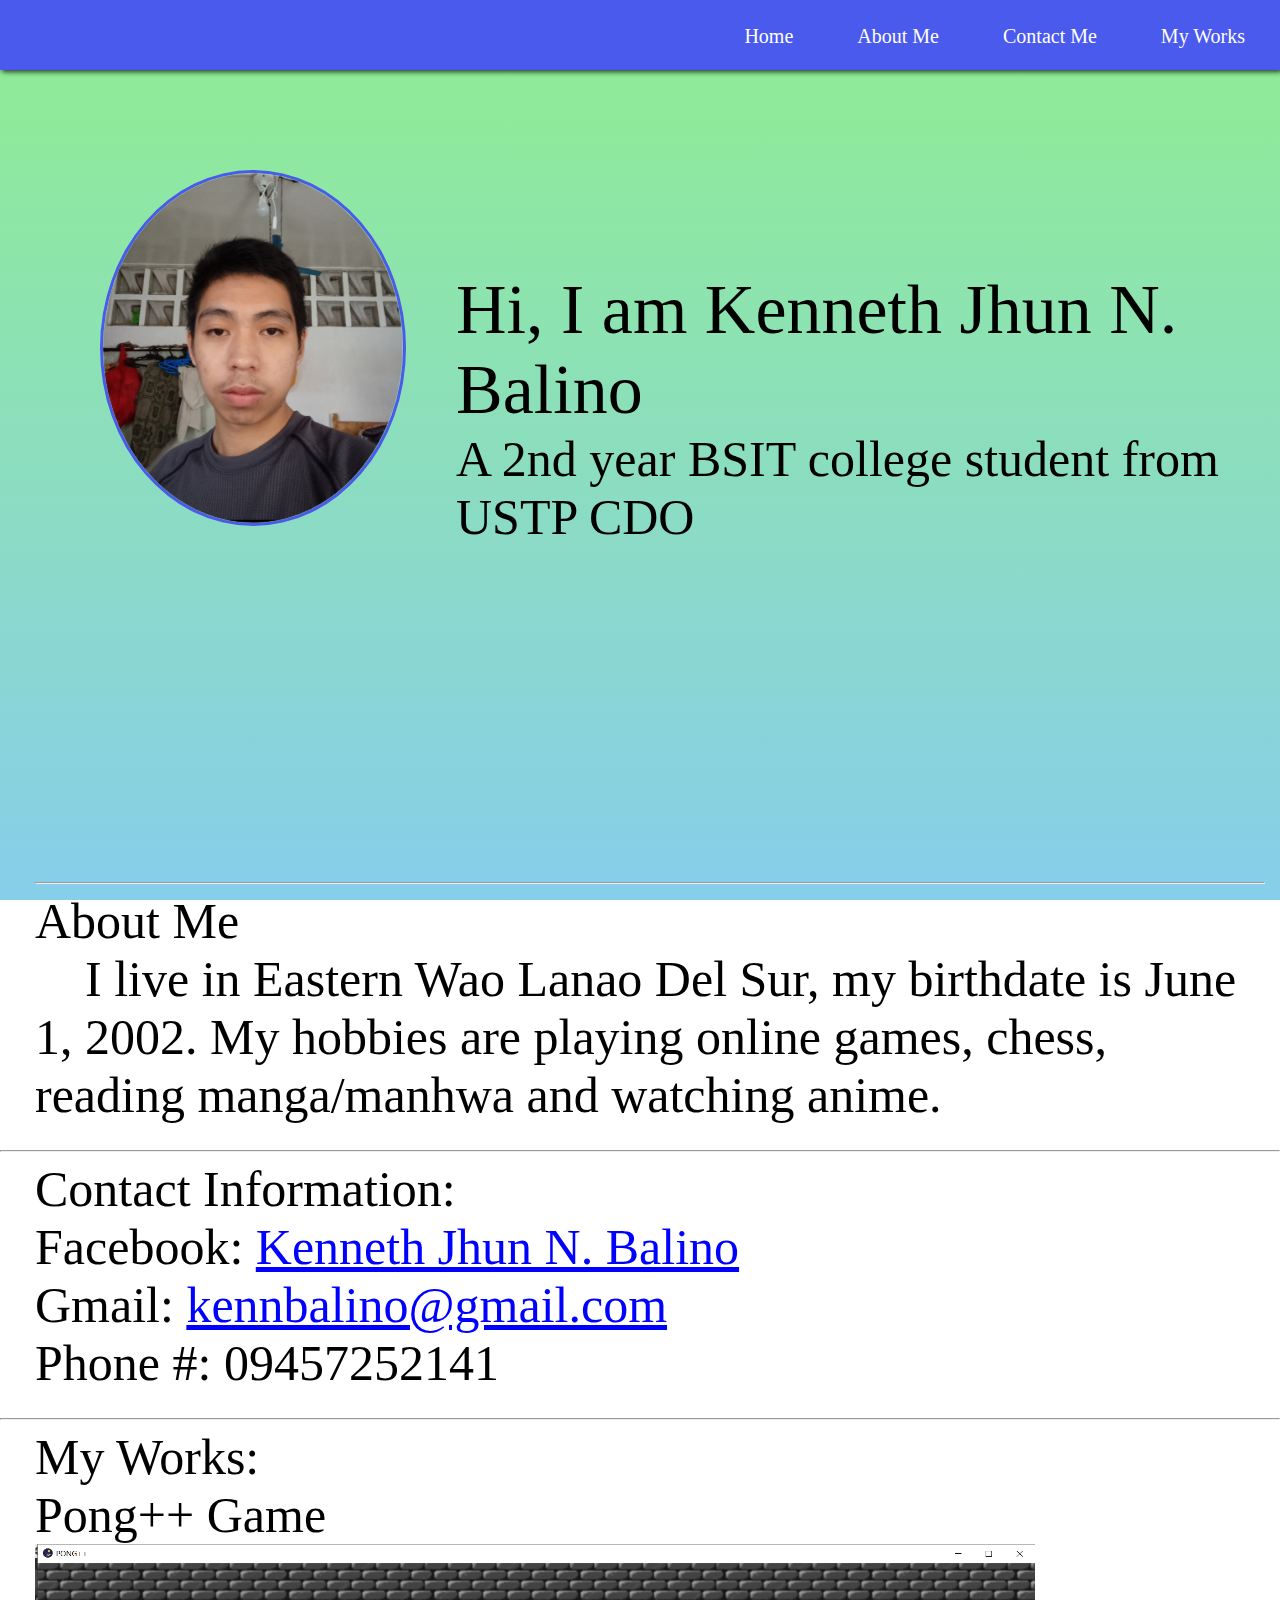
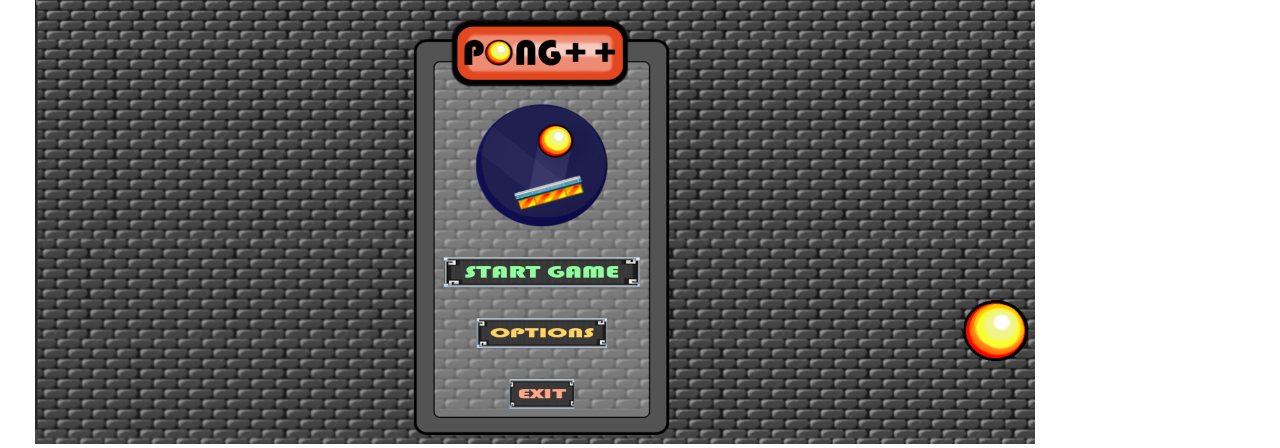
<file: index.html>
<!DOCTYPE html>
<html lang="en">
<head>
    <meta charset="UTF-8">
    <meta http-equiv="X-UA-Compatible" content="IE=edge">
    <meta name="viewport" content="width=device-width, initial-scale=1.0">
    <title>My Portfolio</title>
    <link rel="stylesheet" href="StyleK.css">
</head>
<body>

   
    <nav>
        <div id="navbar">
                <ul>
                    <li><a href="#home">Home</a></li>
                    <li><a href="#aboutMe">About Me</a></li>
                    <li><a href="#contactInfo">Contact Me</a></li>
                    <li><a href="#myWorks">My Works</a></li>
                </ul>
        </div>
    </nav>
    
    <img id="home" src="Kenneth Profile Pic.png" alt="Kenneth Balino Profile Pic">
    <div id="intro">
        <p><span>Hi, I am Kenneth Jhun N. Balino</span></p>
        <p>A 2nd year BSIT college student from USTP CDO</p>
    </div>
    <br>
        <br>
    <div id="aboutMe">
        <hr>
        <p> About Me</p>
        <p><span id="introAboutMe">I</span> live in Eastern Wao Lanao Del Sur, my birthdate is June 1, 2002. My hobbies are playing online games, chess, reading manga/manhwa and watching anime.</p>
    </div>
    <br>
    <hr>
    <div id="contactInfo">
        <p>Contact Information:</p>
        <p>Facebook: <a href="">Kenneth Jhun N. Balino</a></p>
        <p>Gmail: <a href="">kennbalino@gmail.com</a></p>
        <p>Phone #: 09457252141</p>
        <br>
        <hr>
        <p>My Works: </p>
        <p>Pong++ Game</p>
        <img class="img2" src="Screenshot (574) - Copy.png" alt="Pong++Game" width="1000" height="500">
    </div>

    
</body>
</html>
</file>
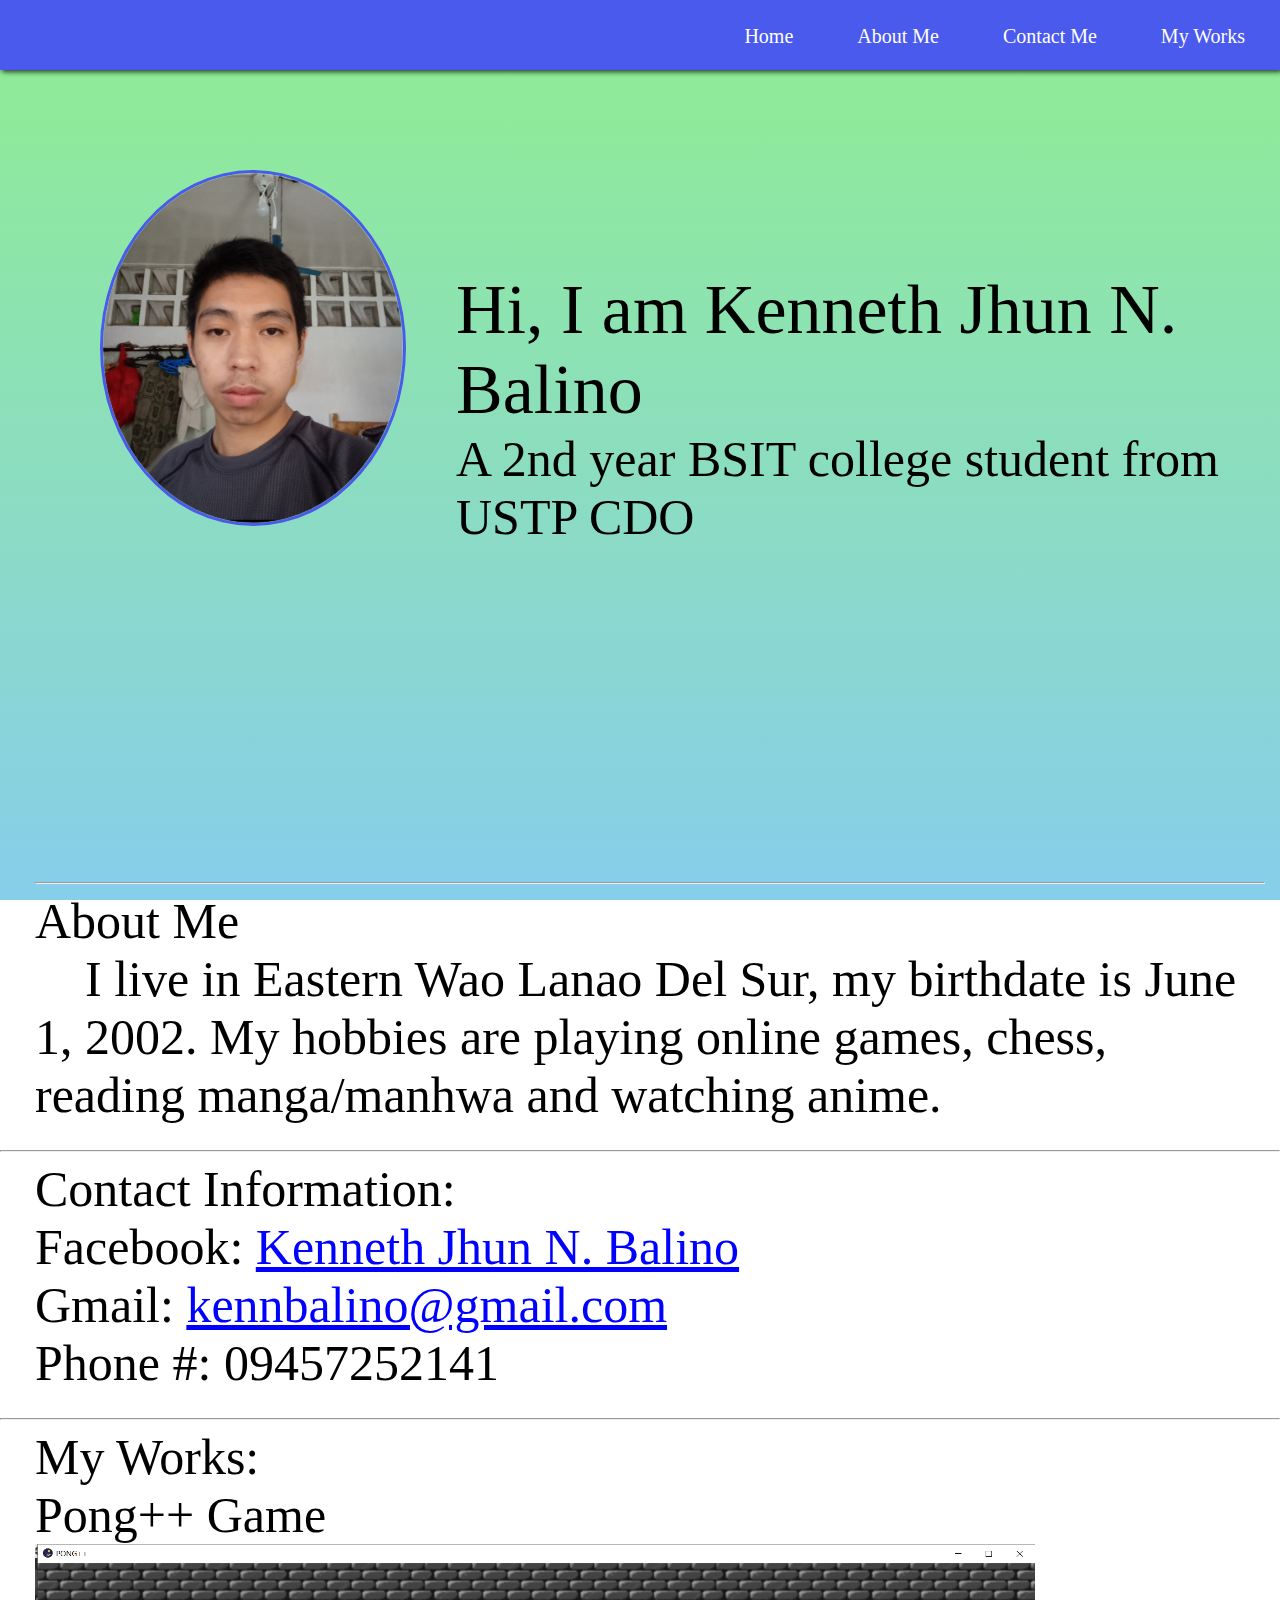
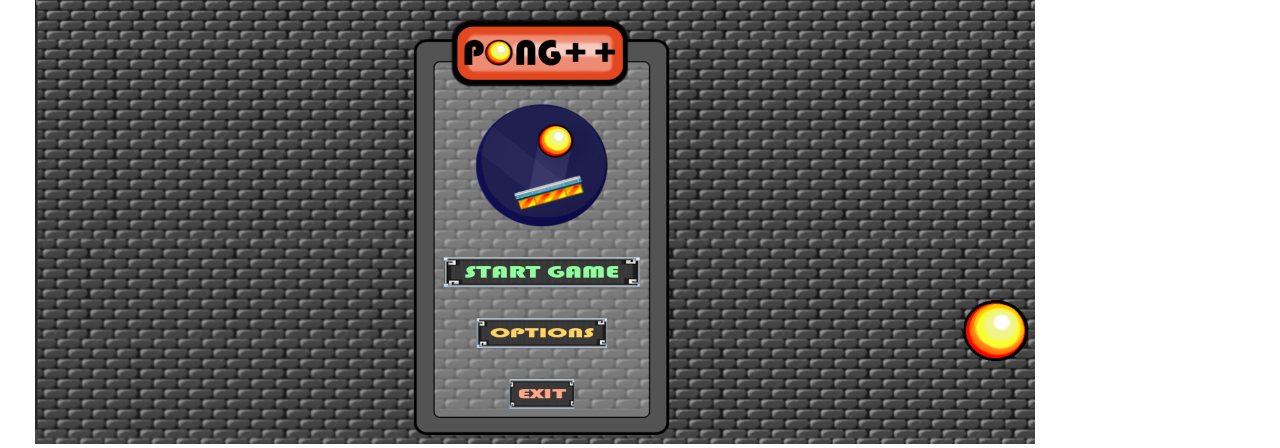
<file: myPortfolioK.html>
<!DOCTYPE html>
<html lang="en">
<head>
    <meta charset="UTF-8">
    <meta http-equiv="X-UA-Compatible" content="IE=edge">
    <meta name="viewport" content="width=device-width, initial-scale=1.0">
    <title>My Portfolio</title>
    <link rel="stylesheet" href="StyleK.css">
</head>
<body>

   
    <nav>
        <div id="navbar">
                <ul>
                    <li><a href="#home">Home</a></li>
                    <li><a href="#aboutMe">About Me</a></li>
                    <li><a href="#contactInfo">Contact Me</a></li>
                    <li><a href="#myWorks">My Works</a></li>
                </ul>
        </div>
    </nav>
    
    <img id="home" src="Kenneth Profile Pic.png" alt="Kenneth Balino Profile Pic">
    <div id="intro">
        <p><span>Hi, I am Kenneth Jhun N. Balino</span></p>
        <p>A 2nd year BSIT college student from USTP CDO</p>
    </div>
    <br>
        <br>
    <div id="aboutMe">
        <hr>
        <p> About Me</p>
        <p><span id="introAboutMe">I</span> live in Eastern Wao Lanao Del Sur, my birthdate is June 1, 2002. My hobbies are playing online games, chess, reading manga/manhwa and watching anime.</p>
    </div>
    <br>
    <hr>
    <div id="contactInfo">
        <p>Contact Information:</p>
        <p>Facebook: <a href="">Kenneth Jhun N. Balino</a></p>
        <p>Gmail: <a href="">kennbalino@gmail.com</a></p>
        <p>Phone #: 09457252141</p>
        <br>
        <hr>
        <p>My Works: </p>
        <p>Pong++ Game</p>
        <img class="img2" src="Screenshot (574) - Copy.png" alt="Pong++Game" width="1000" height="500">
    </div>

    
</body>
</html>
</file>
<file: StyleK.css>
body {
    margin: 0;
    padding: 0;
    background: linear-gradient(to top,skyblue, lightgreen);
    background-repeat: no-repeat;
    background-attachment: fixed;

}

hr {
    color:black;
}


ul {
    background-color: rgb(74, 90, 236);
    text-align: right;
    list-style: none;
    margin: 0;
    width: auto;
    height: 70px;
    box-shadow: 2px 2px 5px 0px rgba(0,0,0,0.75);

}

li {
    display: inline-block;
    padding: 25px;
   
    
}

li a {
    font-size: 20px;
    color: white;
    text-decoration: none;
    margin-right: 10px;
    
}

#home {
    border: 3px solid rgb(74, 90, 236);
    border-radius: 50%;
    width: 300px;
    height: 350px;
    float: left;
    margin-left: 100px;
    margin-right: 50px;
    margin-bottom: 10px;
    margin-top: 100px;
}

img {
    margin-left: 35px;
}

p {
    color: black;
    font-size: 50px;
    margin:0;
}

#intro {
    margin-top: 200px;
 

}
#intro span {
    font-size: 70px;
}

#aboutMe {
    clear: both;
    margin-top: 300px;
    margin-left: 35px;
    margin-right: 15px;
}

#introAboutMe {
    margin-left: 50px;
}


#contactInfo p {
    margin-left: 35px;
}

a {
    color: blue
}

#navbar ul li a:hover {
    color: black;
    text-decoration: underline;
}
</file>
